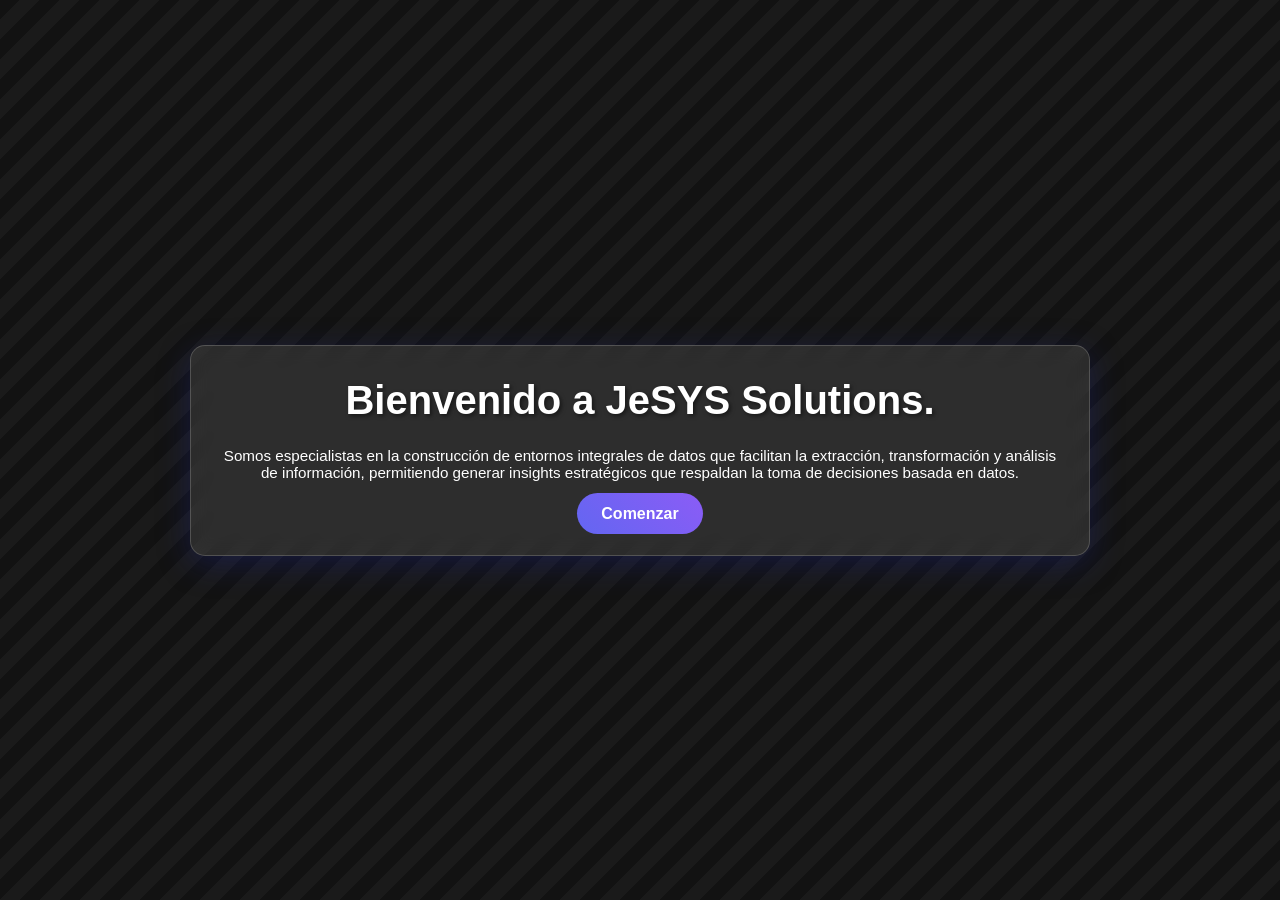
<file: index.html>
<!DOCTYPE html>
<html lang="es">
<head>
    <meta charset="UTF-8">
    <meta name="viewport" content="width=device-width, initial-scale=1.0">
    <title>Jesys Solutions</title>
    <link rel="stylesheet" href="styles/main.css">
</head>
<body>
    <div class="container">
        <div class="content">
            <h1>Bienvenido a JeSYS Solutions.</h1>
            <p>Somos especialistas en la construcción de entornos integrales de datos que facilitan la extracción, transformación y análisis de información, permitiendo generar insights estratégicos que respaldan la toma de decisiones basada en datos.</p>
            <a href="#" class="btn" id="startButton">Comenzar</a>
        </div>
    </div>
</div>
<script src="js/main.js"></script>
</body>
</html>
</file>
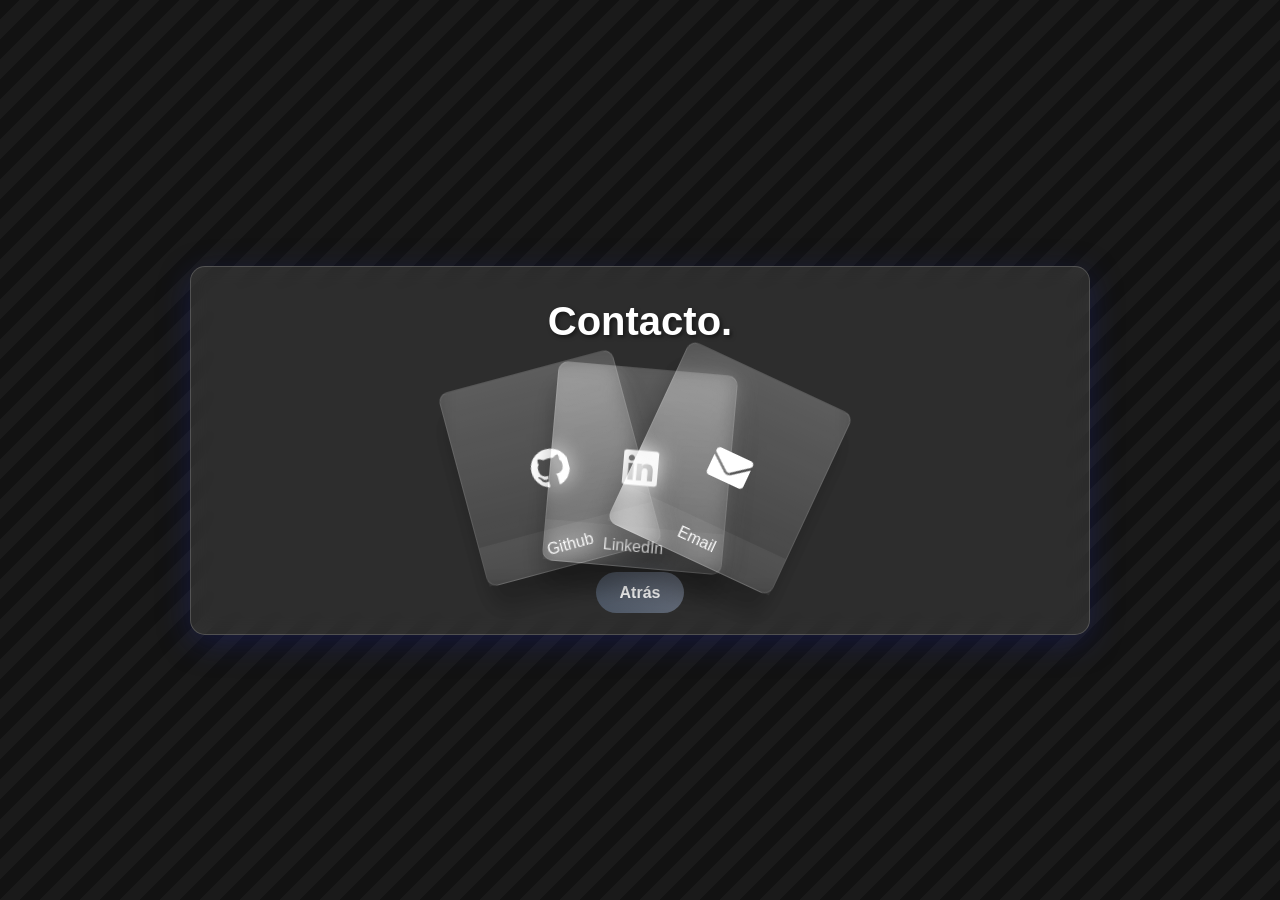
<file: contacto.html>
<!DOCTYPE html>
<html lang="es">
<head>
    <meta charset="UTF-8">
    <meta name="viewport" content="width=device-width, initial-scale=1.0">
    <title>Página 1</title>
    <link rel="stylesheet" href="styles/main.css">
</head>
<body>
    <div class="container">
        <div class="content">
            <h1>Contacto.</h1>
            <div class="container-card">
                <!-- GitHub -->
                <a href="https://github.com/LAL098" target="_blank">
                  <div data-text="Github" style="--r:-15;" class="glass">
                    <svg xmlns="http://www.w3.org/2000/svg" viewBox="0 0 496 512"  height="1em">
                        <path 
                        d="M165.9 397.4c0 2-2.3 3.6-5.2 3.6-3.3 .3-5.6-1.3-5.6-3.6 0-2 2.3-3.6 5.2-3.6 3-.3 5.6 1.3 5.6 3.6zm-31.1-4.5c-.7 2 1.3 4.3 4.3 4.9 2.6 1 5.6 0 6.2-2s-1.3-4.3-4.3-5.2c-2.6-.7-5.5 .3-6.2 2.3zm44.2-1.7c-2.9 .7-4.9 2.6-4.6 4.9 .3 2 2.9 3.3 5.9 2.6 2.9-.7 4.9-2.6 4.6-4.6-.3-1.9-3-3.2-5.9-2.9zM244.8 8C106.1 8 0 113.3 0 252c0 110.9 69.8 205.8 169.5 239.2 12.8 2.3 17.3-5.6 17.3-12.1 0-6.2-.3-40.4-.3-61.4 0 0-70 15-84.7-29.8 0 0-11.4-29.1-27.8-36.6 0 0-22.9-15.7 1.6-15.4 0 0 24.9 2 38.6 25.8 21.9 38.6 58.6 27.5 72.9 20.9 2.3-16 8.8-27.1 16-33.7-55.9-6.2-112.3-14.3-112.3-110.5 0-27.5 7.6-41.3 23.6-58.9-2.6-6.5-11.1-33.3 2.6-67.9 20.9-6.5 69 27 69 27 20-5.6 41.5-8.5 62.8-8.5s42.8 2.9 62.8 8.5c0 0 48.1-33.6 69-27 13.7 34.7 5.2 61.4 2.6 67.9 16 17.7 25.8 31.5 25.8 58.9 0 96.5-58.9 104.2-114.8 110.5 9.2 7.9 17 22.9 17 46.4 0 33.7-.3 75.4-.3 83.6 0 6.5 4.6 14.4 17.3 12.1C428.2 457.8 496 362.9 496 252 496 113.3 383.5 8 244.8 8zM97.2 352.9c-1.3 1-1 3.3 .7 5.2 1.6 1.6 3.9 2.3 5.2 1 1.3-1 1-3.3-.7-5.2-1.6-1.6-3.9-2.3-5.2-1zm-10.8-8.1c-.7 1.3 .3 2.9 2.3 3.9 1.6 1 3.6 .7 4.3-.7 .7-1.3-.3-2.9-2.3-3.9-2-.6-3.6-.3-4.3 .7zm32.4 35.6c-1.6 1.3-1 4.3 1.3 6.2 2.3 2.3 5.2 2.6 6.5 1 1.3-1.3 .7-4.3-1.3-6.2-2.2-2.3-5.2-2.6-6.5-1zm-11.4-14.7c-1.6 1-1.6 3.6 0 5.9 1.6 2.3 4.3 3.3 5.6 2.3 1.6-1.3 1.6-3.9 0-6.2-1.4-2.3-4-3.3-5.6-2z"
                        ></path>
                    </svg>
                  </div>
                </a>
                <!-- LinkedIn -->
                <a href="https://www.linkedin.com/in/jesusiqueiros/" target="_blank">
                  <div data-text="LinkedIn" style="--r:5;" class="glass">
                    <svg viewBox="0 0 448 512" height="1em" xmlns="http://www.w3.org/2000/svg">
                      <path
                      d="M416 32H31.9C14.3 32 0 46.5 0 64.3v383.4C0 465.5 14.3 480 31.9 480H416c17.6 0 32-14.5 32-32.3V64.3c0-17.8-14.4-32.3-32-32.3zM135.4 416H69V202.2h66.5V416zm-33.2-243c-21.3 0-38.5-17.3-38.5-38.5S80.9 96 102.2 96c21.2 0 38.5 17.3 38.5 38.5 0 21.3-17.2 38.5-38.5 38.5zm282.1 243h-66.4V312c0-24.8-.5-56.7-34.5-56.7-34.6 0-39.9 27-39.9 54.9V416h-66.4V202.2h63.7v29.2h.9c8.9-16.8 30.6-34.5 62.9-34.5 67.2 0 79.7 44.3 79.7 101.9V416z"
                      ></path>
                    </svg>
                  </div>
                </a>
                <!-- Email -->
                <a href="mailto:jesiqueiros@hotmail.com">
                  <div data-text="Email" style="--r:25;" class="glass">
                    <svg viewBox="0 0 512 512" height="1em" xmlns="http://www.w3.org/2000/svg">
                        <path
                         d="M256 352c-16.53 0-33.06-5.422-47.16-16.41L0 173.2V400C0 426.5 21.49 448 48 448h416c26.51 0 48-21.49 48-48V173.2l-208.8 162.5C289.1 346.6 272.5 352 256 352zM16.29 145.3l212.2 165.1c16.19 12.6 38.87 12.6 55.06 0l212.2-165.1C505.1 137.3 512 125 512 112C512 85.49 490.5 64 464 64h-416C21.49 64 0 85.49 0 112C0 125 6.01 137.3 16.29 145.3z"
                      ></path>
                    </svg>
                  </div>
                </a>
              </div>              
        <div class="button-container">
            <a href="#" class="btn" id="backButton">Atrás</a>
        </div>
            </div>
                </div>
                </div>
              </div>              
        </div>         
    </div>
    <script src="js/main.js"></script>
</body>
</html>
</file>
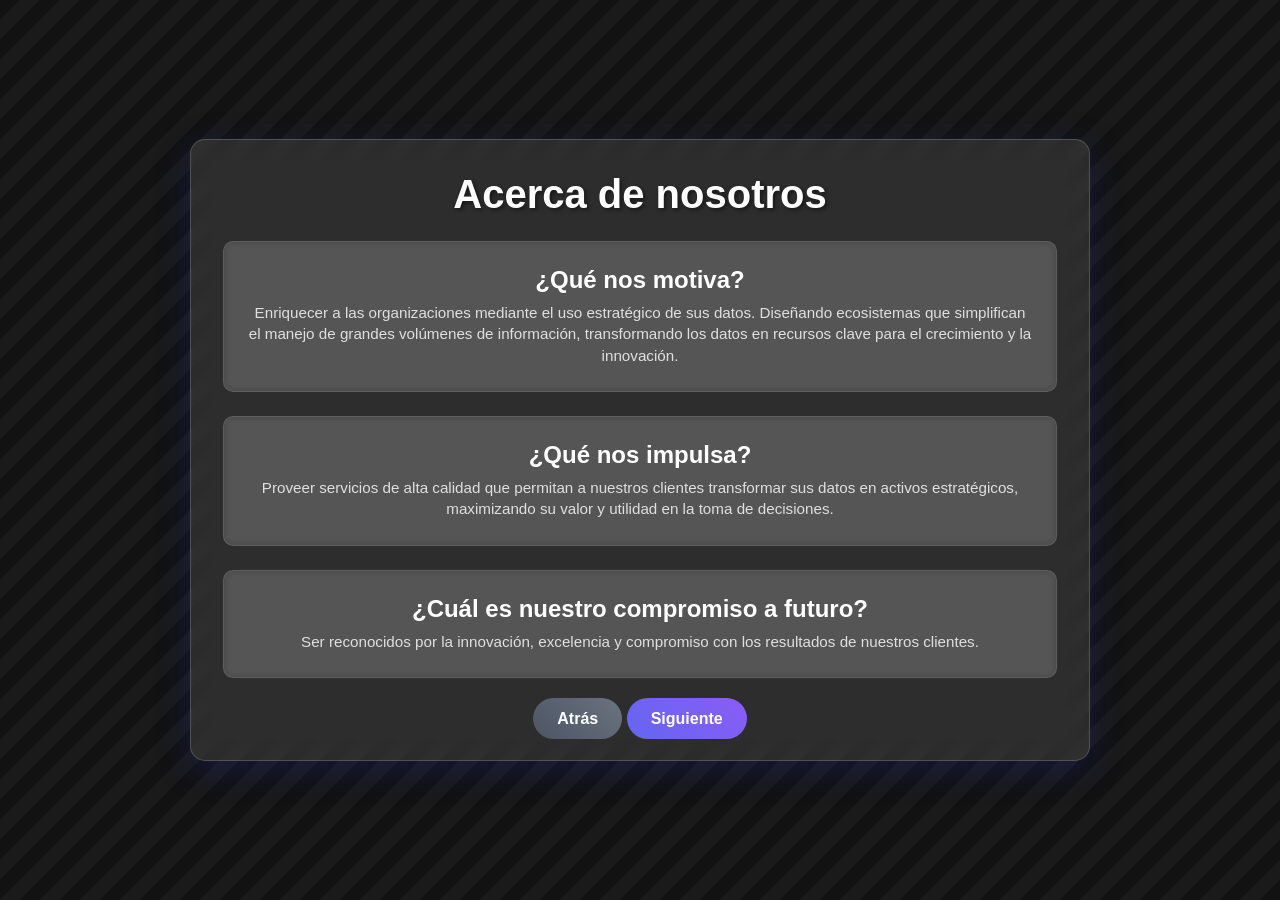
<file: nosotros.html>
<!DOCTYPE html>
<html lang="es">
<head>
    <meta charset="UTF-8">
    <meta name="viewport" content="width=device-width, initial-scale=1.0">
    <title>Página 1</title>
    <link rel="stylesheet" href="styles/main.css">
</head>
<body>
    <div class="container">
        <div class="content">
            <h1>Acerca de nosotros</h1>
            <div class="rectangle-container">
                <div class="square">
                    <h2>¿Qué nos motiva?</h2>
                    <p>Enriquecer a las organizaciones mediante el uso estratégico de sus datos. Diseñando ecosistemas que simplifican el manejo de grandes volúmenes de información, transformando los datos en recursos clave para el crecimiento y la innovación.</p>
                </div>
                <div class="square">
                    <h2>¿Qué nos impulsa?</h2>
                    <p>Proveer servicios de alta calidad que permitan a nuestros clientes transformar sus datos en activos estratégicos, maximizando su valor y utilidad en la toma de decisiones.</p>
                </div>
                <div class="square">
                    <h2>¿Cuál es nuestro compromiso a futuro?</h2>
                    <p>Ser reconocidos por la innovación, excelencia y compromiso con los resultados de nuestros clientes.</p>
                </div>
            </div>
            <div class="button-container">
                <a href="#" class="btn" id="backButton">Atrás</a>
                <a href="#" class="btn" id="forwardButton">Siguiente</a>
            </div>
        </div>
    </div>
    <script src="js/main.js"></script>
</body>
</html>
</file>
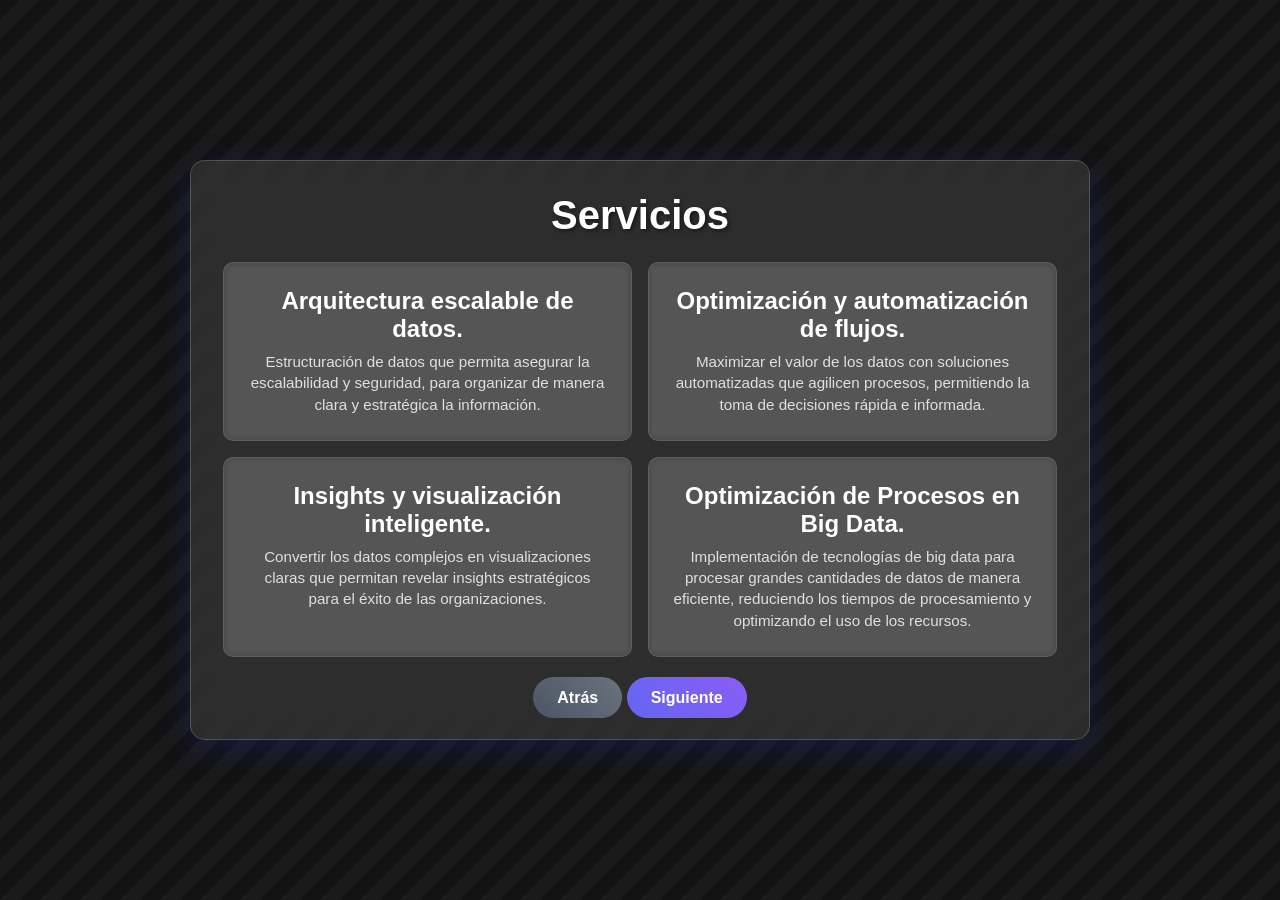
<file: servicios.html>
<!DOCTYPE html>
<html lang="es">
<head>
    <meta charset="UTF-8">
    <meta name="viewport" content="width=device-width, initial-scale=1.0">
    <title>Página 1</title>
    <link rel="stylesheet" href="styles/main.css">
</head>
<body>
    <div class="container">
        <div class="content">
            <h1>Servicios</h1>
            <div class="squares-container">
                <div class="square">
                    <h2>Arquitectura escalable de datos.</h2>
                    <p>Estructuración de datos que permita asegurar la escalabilidad y seguridad, para organizar de manera clara y estratégica la información.</p>
                </div>
                <div class="square">
                    <h2>Optimización y automatización de flujos.</h2>
                    <p>Maximizar el valor de los datos con soluciones automatizadas que agilicen procesos, permitiendo la toma de decisiones rápida e informada.</p>
                </div>
                <div class="square">
                    <h2>Insights y visualización inteligente.</h2>
                    <p>Convertir los datos complejos en visualizaciones claras que permitan revelar insights estratégicos para el éxito de las organizaciones.</p>
                </div>
                <div class="square">
                    <h2>Optimización de Procesos en Big Data.</h2>
                    <p>Implementación de tecnologías de big data para procesar grandes cantidades de datos de manera eficiente, reduciendo los tiempos de procesamiento y optimizando el uso de los recursos.</p>
                </div>
            </div>
            <div class="button-container">
                <a href="#" class="btn" id="backButton">Atrás</a>
                <a href="#" class="btn" id="forwardButton">Siguiente</a>
            </div>
        </div>
    </div>
    <script src="js/main.js"></script>
</body>
</html>
</file>
<file: styles/main.css>
* {
  margin: 0;
  padding: 0;
  box-sizing: border-box;
  font-family: 'Segoe UI', Tahoma, Geneva, Verdana, sans-serif;
}

body {
  min-height: 100vh;
  margin: 0;
}

.container {
  width: 100%;
  height: 100vh;
  display: flex;
  justify-content: center;
  align-items: center;
  background: #121212;
  background: linear-gradient(
      135deg,
      #121212 25%,
      #1a1a1a 25%,
      #1a1a1a 50%,
      #121212 50%,
      #121212 75%,
      #1a1a1a 75%,
      #1a1a1a
  );
  background-size: 40px 40px;
  animation: move 4s linear infinite;
}

@keyframes move {
  0% {
      background-position: 0 0;
  }
  100% {
      background-position: 40px 40px;
  }
}

.content {
  background: rgba(255, 255, 255, 0.1);
  backdrop-filter: blur(10px);
  padding: 2rem;
  border-radius: 15px;
  box-shadow: 0 8px 32px 0 rgba(31, 38, 135, 0.37);
  border: 1px solid rgba(255, 255, 255, 0.18);
  width: 90%;
  max-width: 900px;
  text-align: center;
  color: #ffffff;
  transition: opacity 0.3s ease;
}

.content.fade {
  opacity: 0;
}

.content h1 {
  margin-bottom: 1.5rem;
  font-size: 2.5rem;
  font-weight: 700;
  text-align: center;
  color: #fff;
  text-shadow: 2px 2px 4px rgba(0, 0, 0, 0.5);
}

.container p {
  margin-bottom: 1.5rem;
  font-size: 0.95rem;
  text-align: center;
  color: #fff;
}

.squares-container {
  display: grid;
  grid-template-columns: repeat(2, 1fr);
  gap: 1rem;
  margin-bottom: 2rem;
}

.rectangle-container {
  display: grid;
  grid-template-columns: auto;
  gap: 1.5rem;
  margin-bottom: 2rem;
}

.square {
  background: rgba(255, 255, 255, 0.1);
  backdrop-filter: blur(5px);
  border-radius: 10px;
  padding: 1.5rem;
  border: 1px solid rgba(255, 255, 255, 0.1);
  transition: all 0.3s ease;
  opacity: 0;
  transform: scale(0.8);
  animation: appearSquare 0.5s ease forwards;
}

.square:nth-child(1) { animation-delay: 0.1s; }
.square:nth-child(2) { animation-delay: 0.2s; }
.square:nth-child(3) { animation-delay: 0.3s; }
.square:nth-child(4) { animation-delay: 0.4s; }

@keyframes appearSquare {
  0% {
      opacity: 0;
      transform: scale(0.8) translateY(20px);
  }
  100% {
      opacity: 1;
      transform: scale(1) translateY(0);
  }
}

.square:hover {
  transform: translateY(-5px);
  background: rgba(255, 255, 255, 0.15);
  border-color: rgba(255, 255, 255, 0.3);
}

.square h2 {
  font-size: 1.5rem;
  margin-bottom: 0.5rem;
  color: #fff;
}

.square p {
  color: #e0e0e0;
  font-size: 0.95rem;
  line-height: 1.4;
  margin: 1px 0;
}

.button-container {
  display: space-around; /* Usa flexbox para el contenedor */
  justify-content: center; /* Centra horizontalmente */
  margin-top: 1rem; /* Espacio superior opcional */
}

.btn {
  display: initial;
  padding: 12px 24px;
  background: linear-gradient(45deg, #6366f1, #8b5cf6);
  color: white;
  text-decoration: none;
  border-radius: 25px;
  font-weight: 600;
  transition: transform 0.3s ease;
  cursor: pointer;
}

.btn:hover {
  transform: translateY(-3px);
}

#backButton {
  background: linear-gradient(45deg, #4b5563, #6b7280);
}

/* Responsive design */
@media (max-width: 768px) {
  .squares-container {
      grid-template-columns: 1fr;
      gap: 1rem;
  }

  .content {
      padding: 1.5rem;
  }

  .square {
      padding: 1rem;
  }
}

/* Botones para redes. */
.button-group {
  display: flex;
  gap: 20%;
  margin-top: 30px; /* Ajusta el valor según el espacio deseado */
}

.button {
  padding: 15px 25px;
  border: none;
  border-radius: 15px;
  color: #212121;
  background: #e8e8e8;
  position: relative;
  font-weight: 1000;
  font-size: 17px;
  text-decoration: none;
  display: flex;
  align-items: center;
  gap: 20px;
  box-shadow: 4px 8px 19px -3px rgba(0, 0, 0, 0.27);
  transition: all 250ms;
  overflow: hidden;
}

.button::before {
  content: "";
  position: absolute;
  top: 150px;
  left: 0;
  height: 100%;
  width: 0;
  border-radius: 15px;
  background-color: #212121;
  z-index: -1;
  box-shadow: 4px 8px 19px -3px rgba(0, 0, 0, 0.27);
  transition: all 250ms;
}

.button:hover {
  color: #e8e8e8;
}

.button:hover::before {
  width: 100%;
}

.icon {
  width: 20px;
  height: 20px;
  fill: currentColor;
}

/* Carta de presentacion */

.container-card {
  position: relative;
  display: flex;
  justify-content: center;
  align-items: center;
}

.container-card .glass {
  position: relative;
  width: 180px;
  height: 200px;
  background: linear-gradient(#fff2, transparent);
  border: 1px solid rgba(255, 255, 255, 0.1);
  box-shadow: 0 25px 25px rgba(0, 0, 0, 0.25);
  display: flex;
  justify-content: center;
  align-items: center;
  transition: 0.5s;
  border-radius: 10px;
  margin: 0 -45px;
  backdrop-filter: blur(10px);
  transform: rotate(calc(var(--r) * 1deg));
}

.container-card:hover .glass {
  transform: rotate(0deg);
  margin: 0 10px;
}

.container-card .glass::before {
  content: attr(data-text);
  position: absolute;
  bottom: 0;
  width: 100%;
  height: 40px;
  background: rgba(255, 255, 255, 0.05);
  display: flex;
  justify-content: center;
  align-items: center;
  color: #fff;
}
.container-card .glass svg {
  font-size: 2.5em;
  fill: #fff;
}

.custom-image-container {
  display: grid;
  grid-template-columns: repeat(2, 1fr);
  gap: 1rem;
  margin-bottom: 2rem;
}

.custom-image {
  width: 200px;      /* Ancho de la imagen */
  height: 200px;      /* Ajuste automático de la altura */
  border-radius: 10px; /* Bordes redondeados */
  box-shadow: 0px 4px 8px rgba(0, 0, 0, 0.2); /* Sombra alrededor */
  margin: 20px;      /* Espacio alrededor */
  transition: transform 0.3s ease; /* Efecto de transición */
}

/* Efecto de zoom al pasar el mouse */
.custom-image:hover {
  transform: scale(1.05);
}
</file>
